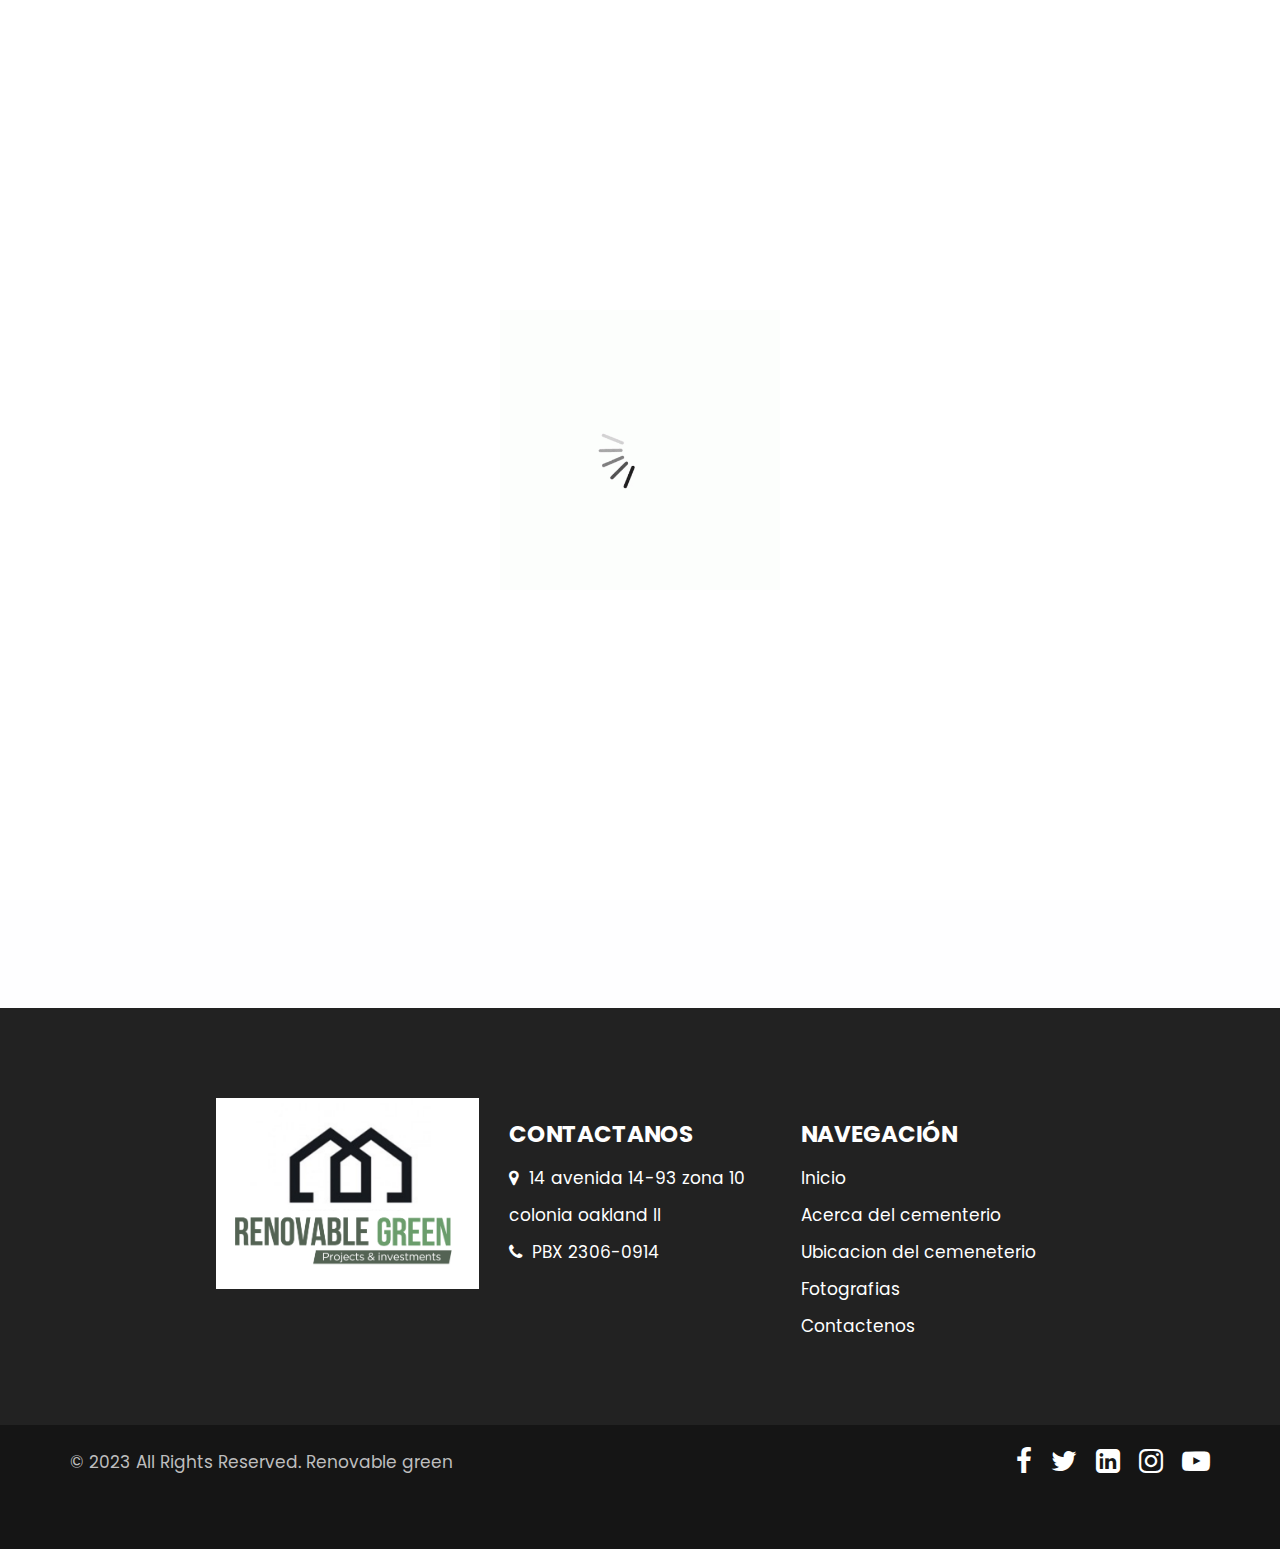
<file: contacto.html>
<!DOCTYPE html>
<html lang="en">
  <head>
    <!-- basic -->
    <meta charset="utf-8" />
    <meta http-equiv="X-UA-Compatible" content="IE=edge" />
    <!-- mobile metas -->
    <meta name="viewport" content="width=device-width, initial-scale=1" />
    <meta name="viewport" content="initial-scale=1, maximum-scale=1" />
    <!-- site metas -->
    <title>hightech</title>
    <meta name="keywords" content="" />
    <meta name="description" content="" />
    <meta name="author" content="" />
    <!-- bootstrap css -->
    <link rel="stylesheet" href="css/bootstrap.min.css" />
    <!-- style css -->
    <link rel="stylesheet" href="css/style.css" />
    <!-- responsive-->
    <link rel="stylesheet" href="css/responsive.css" />
    <!-- awesome fontfamily -->
    <link
      rel="stylesheet"
      href="https://cdnjs.cloudflare.com/ajax/libs/font-awesome/4.7.0/css/font-awesome.min.css"
    />
    <!--[if lt IE 9]>
      <script src="https://oss.maxcdn.com/html5shiv/3.7.3/html5shiv.min.js"></script>
      <script src="https://oss.maxcdn.com/respond/1.4.2/respond.min.js"></script
    ><![endif]-->
  </head>
  <!-- body -->

  <body class="main-layout inner_page">
    <!-- loader  -->
    <div class="loader_bg">
      <div class="loader"><img src="images/loading.gif" alt="" /></div>
    </div>
    <!-- end loader -->
    <!-- header -->
    <header>
      <div class="header">
        <div class="container-fluid">
          <div class="row d_flex">
            <div class="col-md-2 col-sm-3 col logo_section">
              <div class="full">
                <div class="center-desk">
                  <div class="logo">
                    <a href="inicio.html"
                      ><img
                        src="images/new_image/logoRenovableGreenmin.png"
                        alt="#"
                    /></a>
                  </div>
                </div>
              </div>
            </div>
            <div class="col-md-10 col-sm-9">
              <nav class="navigation navbar navbar-expand-md navbar-dark">
                <button
                  class="navbar-toggler"
                  type="button"
                  data-toggle="collapse"
                  data-target="#navbarsExample04"
                  aria-controls="navbarsExample04"
                  aria-expanded="false"
                  aria-label="Toggle navigation"
                >
                  <span class="navbar-toggler-icon"></span>
                </button>
                <div class="collapse navbar-collapse" id="navbarsExample04">
                  <ul class="navbar-nav mr-auto">
                    <li class="nav-item active">
                      <a class="nav-link" href="inicio.html">Inicio</a>
                    </li>
                    <li class="nav-item">
                      <a class="nav-link" href="acercadelcementerio.html"
                        >Acerca del cementerio</a
                      >
                    </li>
                    <li class="nav-item">
                      <a class="nav-link" href="ubicacion.html"
                        >Ubicacion del Cementerio</a
                      >
                    </li>
                    <li class="nav-item">
                      <a class="nav-link" href="fotografias.html"
                        >Fotografias</a
                      >
                    </li>
                    <li class="nav-item">
                      <a class="nav-link" href="contacto.html">Contactenos</a>
                    </li>
                  </ul>
                </div>
              </nav>
            </div>
            <!-- <div class="col-md-2 d_none">
                     <ul class="email text_align_right">
                        <li> <a href="Javascript:void(0)"> Login </a></li>
                        <li> <a href="Javascript:void(0)"> <i class="fa fa-search" style="cursor: pointer;"
                                 aria-hidden="true"> </i></a> </li>
                     </ul>
                  </div> -->
          </div>
        </div>
      </div>
    </header>

    <!-- end header -->
    <!-- contact -->
    <div class="contact">
      <div class="container">
        <div class="row">
          <div class="col-md-8 offset-md-2">
            <div class="titlepage text_align_left">
              <h2>CONTACTENOS</h2>
            </div>
            <form id="request" class="main_form">
              <div class="row">
                <div class="col-md-12">
                  <input
                    class="contactus"
                    placeholder="Nombre"
                    type="type"
                    name="Nombre"
                  />
                </div>
                <div class="col-md-12">
                  <input
                    class="contactus"
                    placeholder="Telefono"
                    type="type"
                    name="Telefono"
                  />
                </div>
                <div class="col-md-12">
                  <input
                    class="contactus"
                    placeholder="Correo"
                    type="type"
                    name="Correo"
                  />
                </div>
                <div class="col-md-12">
                  <textarea
                    class="textarea"
                    placeholder="Servicios que desea adquirir o consultas"
                    type="type"
                    Message="Servicios que desea adquirir o consultas"
                  ></textarea>
                </div>
                <div class="col-md-12">
                  <button class="send_btn">ENVIAR SOLICITUD</button>
                </div>
              </div>
            </form>
          </div>
        </div>
      </div>
    </div>
    <!-- contact -->

    <!-- seccio de boton de  whatsapp -->
    <a
      href="https://wa.me/50259558040"
      target="_blank"
      style="position: fixed; bottom: 20px; right: 20px; z-index: 9999"
    >
      <img
        src="images/new_image/whatsapp.png"
        alt="WhatsApp"
        width="60"
        height="60"
      />
    </a>
    <!-- footer -->
    <footer>
      <div class="footer">
        <div class="container">
          <div class="row justify-content-md-center">
            <div class="col-md-3">
              <a class="logo_footer" href="inicio.html"
                ><img
                  id="img-footer"
                  src="images/new_image/logoRenovableGreen.png"
                  alt="#"
              /></a>
            </div>

            <div class="col-md-3 col-sm-6">
              <div class="Informa conta">
                <h3>Contactanos</h3>
                <ul>
                  <!-- <li> <a href="Javascript:void(0)"> <i class="fa fa-map-marker" aria-hidden="true"></i> Location
                           </a>
                        </li> -->
                  <li>
                    <a
                      href="https://goo.gl/maps/M8kmmUGYWuoe3vMk6"
                      target="_blank"
                    >
                      <i class="fa fa-map-marker" aria-hidden="true"></i> 14
                      avenida 14-93 zona 10 colonia oakland II
                    </a>
                  </li>
                  <li>
                    <a href="tel:23060914"
                      ><i class="fa fa-phone" aria-hidden="true"></i>
                      PBX 2306-0914
                    </a>
                  </li>
                </ul>
              </div>
            </div>
            <div class="col-md-3 col-sm-6">
              <div class="Informa helpful">
                <h3>Navegación</h3>
                <ul>
                  <li><a href="inicio.html">Inicio</a></li>
                  <li>
                    <a href="acercadelcementerio.html">Acerca del cementerio</a>
                  </li>
                  <li>
                    <a href="ubicacion.html">Ubicacion del cemeneterio</a>
                  </li>
                  <li><a href="fotografias.html">Fotografias</a></li>
                  <li><a href="contacto.html">Contactenos</a></li>
                </ul>
              </div>
            </div>
          </div>
        </div>
        <div class="copyright text_align_left">
          <div class="container">
            <div class="row d_flex">
              <div class="col-md-6">
                <p>
                  © 2023 All Rights Reserved.
                  <a href="https://html.design/"> Renovable green</a>
                </p>
              </div>
              <div class="col-md-6">
                <ul class="social_icon text_align_center">
                  <li>
                    <a href="Javascript:void(0)"
                      ><i class="fa fa-facebook-f"></i
                    ></a>
                  </li>
                  <li>
                    <a href="Javascript:void(0)"
                      ><i class="fa fa-twitter"></i
                    ></a>
                  </li>
                  <li>
                    <a href="Javascript:void(0)"
                      ><i class="fa fa-linkedin-square" aria-hidden="true"></i
                    ></a>
                  </li>
                  <li>
                    <a href="Javascript:void(0)"
                      ><i class="fa fa-instagram" aria-hidden="true"></i
                    ></a>
                  </li>
                  <li>
                    <a href="Javascript:void(0)"
                      ><i class="fa fa-youtube-play" aria-hidden="true"></i
                    ></a>
                  </li>
                </ul>
              </div>
            </div>
          </div>
        </div>
      </div>
    </footer>

    <!-- end footer -->
    <!-- Javascript files-->
    <script src="js/jquery.min.js"></script>
    <script src="js/bootstrap.bundle.min.js"></script>
    <script src="js/jquery-3.0.0.min.js"></script>
    <script src="js/custom.js"></script>
  </body>
</html>
</file>
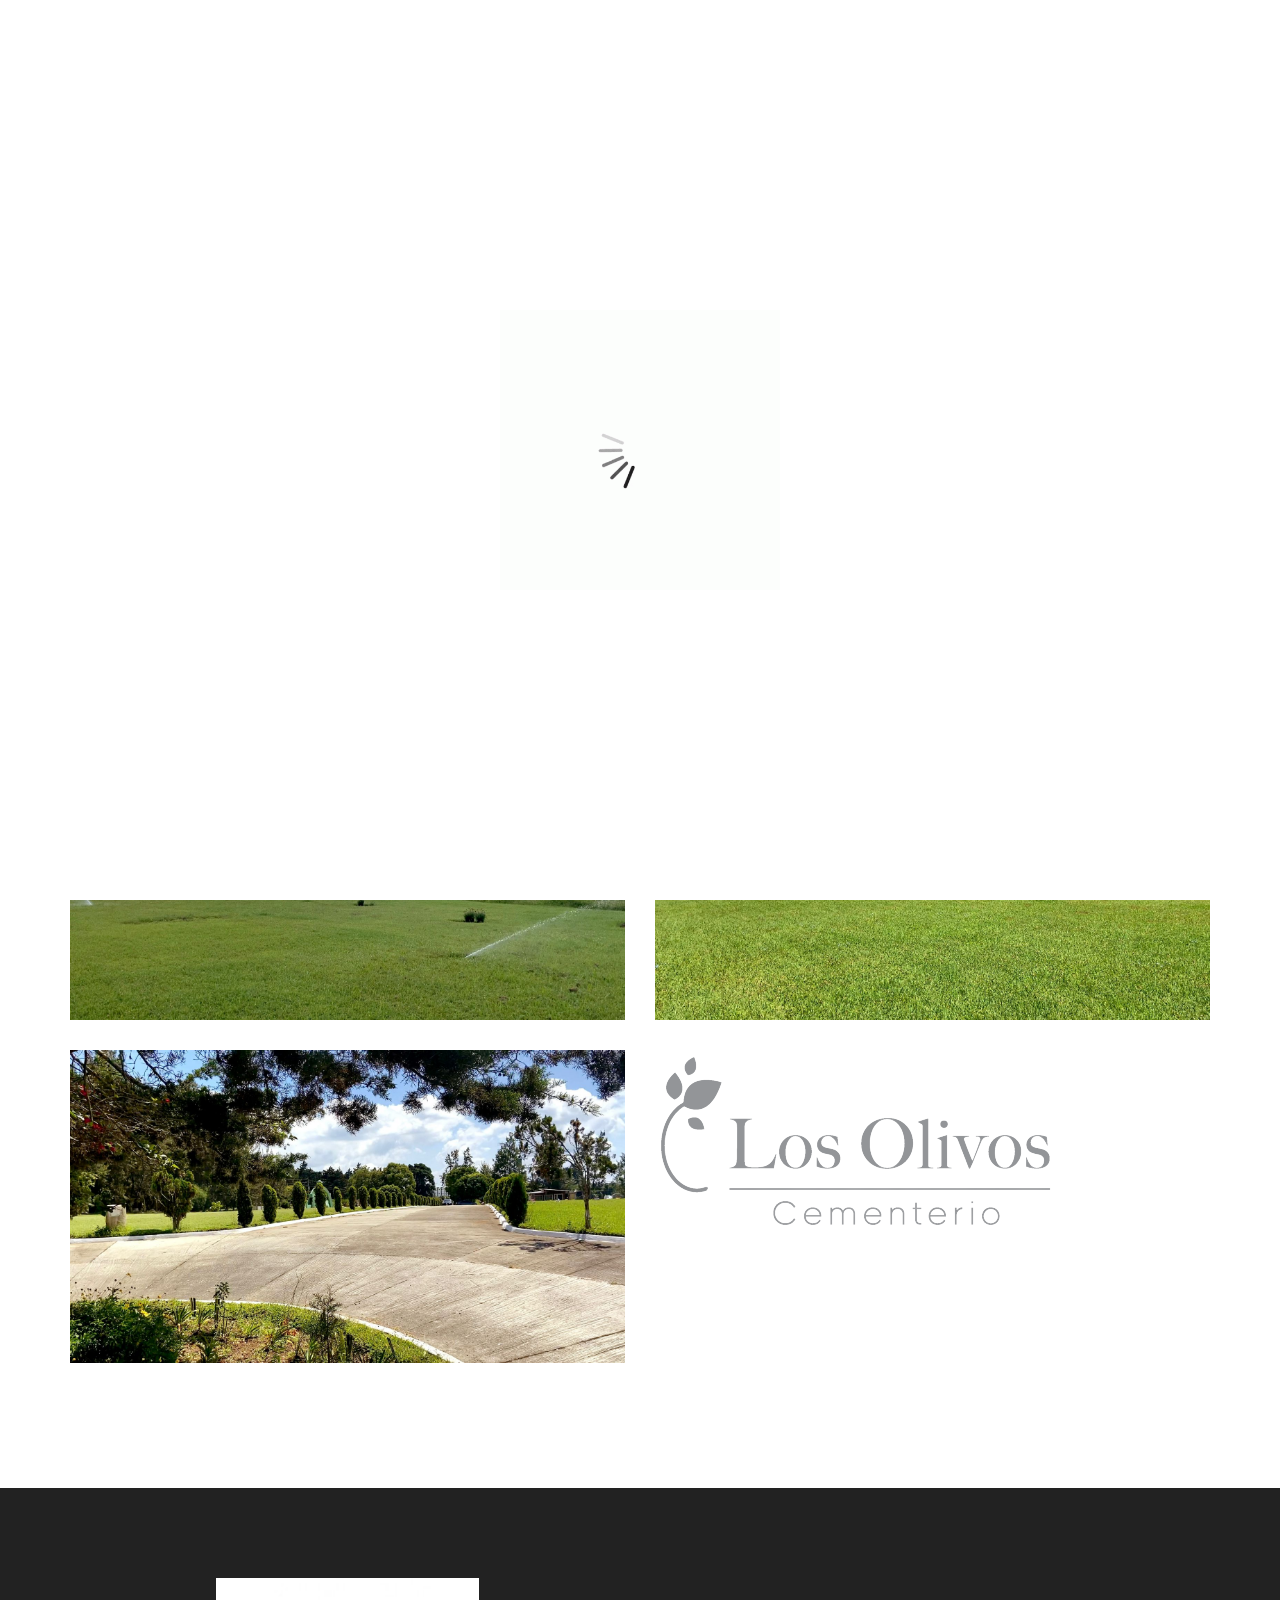
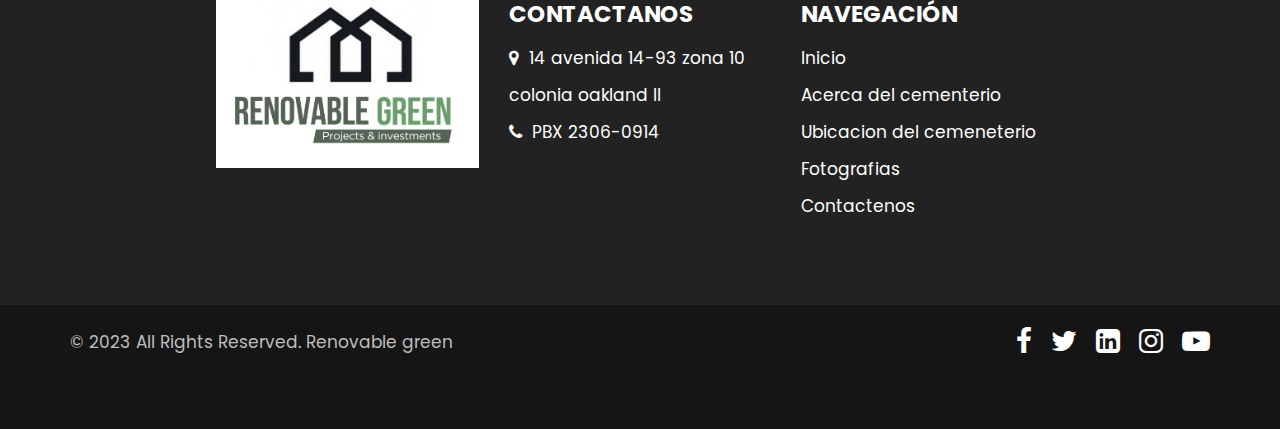
<file: fotografias.html>
<!DOCTYPE html>
<html lang="en">
  <head>
    <!-- basic -->
    <meta charset="utf-8" />
    <meta http-equiv="X-UA-Compatible" content="IE=edge" />
    <!-- mobile metas -->
    <meta name="viewport" content="width=device-width, initial-scale=1" />
    <meta name="viewport" content="initial-scale=1, maximum-scale=1" />
    <!-- site metas -->
    <link rel="icon" href="images/new_image/plant.png" />
    <!-- site metas -->
    <title>Renovable Green - Portafolio</title>
    <meta name="keywords" content="" />
    <meta name="description" content="" />
    <meta name="author" content="" />
    <!-- bootstrap css -->
    <link rel="stylesheet" href="css/bootstrap.min.css" />
    <!-- style css -->
    <link rel="stylesheet" href="css/style.css" />
    <!-- responsive-->
    <link rel="stylesheet" href="css/responsive.css" />
    <!-- awesome fontfamily -->
    <link
      rel="stylesheet"
      href="https://cdnjs.cloudflare.com/ajax/libs/font-awesome/4.7.0/css/font-awesome.min.css"
    />
    <!--[if lt IE 9]>
      <script src="https://oss.maxcdn.com/html5shiv/3.7.3/html5shiv.min.js"></script>
      <script src="https://oss.maxcdn.com/respond/1.4.2/respond.min.js"></script
    ><![endif]-->
  </head>
  <!-- body -->

  <body class="main-layout inner_page">
    <!-- loader  -->
    <div class="loader_bg">
      <div class="loader"><img src="images/loading.gif" alt="" /></div>
    </div>
    <!-- end loader -->
    <!-- header -->
    <header>
      <div class="header">
        <div class="container-fluid">
          <div class="row d_flex">
            <div class="col-md-2 col-sm-3 col logo_section">
              <div class="full">
                <div class="center-desk">
                  <div class="logo">
                    <a href="inicio.html"
                      ><img
                        src="images/new_image/logoRenovableGreenmin.png"
                        alt="#"
                    /></a>
                  </div>
                </div>
              </div>
            </div>
            <div class="col-md-10 col-sm-9">
              <nav class="navigation navbar navbar-expand-md navbar-dark">
                <button
                  class="navbar-toggler"
                  type="button"
                  data-toggle="collapse"
                  data-target="#navbarsExample04"
                  aria-controls="navbarsExample04"
                  aria-expanded="false"
                  aria-label="Toggle navigation"
                >
                  <span class="navbar-toggler-icon"></span>
                </button>
                <div class="collapse navbar-collapse" id="navbarsExample04">
                  <ul class="navbar-nav mr-auto">
                    <li class="nav-item active">
                      <a class="nav-link" href="inicio.html">Inicio</a>
                    </li>
                    <li class="nav-item">
                      <a class="nav-link" href="">Acerca del cementerio</a>
                    </li>
                    <li class="nav-item">
                      <a class="nav-link" href="ubicacion.html"
                        >Ubicacion del Cementerio</a
                      >
                    </li>
                    <li class="nav-item">
                      <a class="nav-link" href="fotografias.html"
                        >Fotografias</a
                      >
                    </li>
                    <li class="nav-item">
                      <a class="nav-link" href="contacto.html">Contactenos</a>
                    </li>
                  </ul>
                </div>
              </nav>
            </div>
            <!-- <div class="col-md-2 d_none">
                        <ul class="email text_align_right">
                           <li> <a href="Javascript:void(0)"> Login </a></li>
                           <li> <a href="Javascript:void(0)"> <i class="fa fa-search" style="cursor: pointer;"
                                    aria-hidden="true"> </i></a> </li>
                        </ul>
                     </div> -->
          </div>
        </div>
      </div>
    </header>
    <!-- end header -->
    <!-- portfolio -->
    <div class="portfolio">
      <div class="container">
        <div class="row">
          <div class="col-md-12">
            <div class="titlepage text_align_left">
              <h2>Fotos</h2>
            </div>
          </div>
        </div>
        <div class="row">
          <div class="col-md-6">
            <div id="ho_nf" class="portfolio_main text_align_left">
              <figure>
                <img src="images/new_image/imagen4.jpg" alt="#" />
                <!-- <div class="portfolio_text">
                        <div class="li_icon">
                           <a href="Javascript:void(0)"><i class="fa fa-search" aria-hidden="true"></i></a>
                           <a href="Javascript:void(0)"><i class="fa fa-link" aria-hidden="true"></i></a>
                        </div>
                        <h3>Carrency Dashbord</h3>
                        <p>There are many variations of passages of Lorem Ipsum available, but the majoraity have
                           suffered alteration in some form, by injected humour, or randomised words which don't look
                           even slightly believable</p>
                     </div> -->
              </figure>
            </div>
          </div>
          <div class="col-md-6">
            <div id="ho_nf" class="portfolio_main text_align_left">
              <figure>
                <img src="images/new_image/imagen6.jpg" alt="#" />
                <!-- <div class="portfolio_text">
                        <div class="li_icon">
                           <a href="Javascript:void(0)"><i class="fa fa-search" aria-hidden="true"></i></a>
                           <a href="Javascript:void(0)"><i class="fa fa-link" aria-hidden="true"></i></a>
                        </div>
                        <h3>Carrency Dashbord</h3>
                        <p>There are many variations of passages of Lorem Ipsum available, but the majoraity have
                           suffered alteration in some form, by injected humour, or randomised words which don't look
                           even slightly believable</p>
                     </div> -->
              </figure>
            </div>
          </div>
          <div class="col-md-6">
            <div id="ho_nf" class="portfolio_main text_align_left">
              <figure>
                <img src="images/new_image/imagen7.jpg" alt="#" />
                <!-- <div class="portfolio_text">
                        <div class="li_icon">
                           <a href="Javascript:void(0)"><i class="fa fa-search" aria-hidden="true"></i></a>
                           <a href="Javascript:void(0)"><i class="fa fa-link" aria-hidden="true"></i></a>
                        </div>
                        <h3>Carrency Dashbord</h3>
                        <p>There are many variations of passages of Lorem Ipsum available, but the majoraity have
                           suffered alteration in some form, by injected humour, or randomised words which don't look
                           even slightly believable</p>
                     </div> -->
              </figure>
            </div>
          </div>
          <div class="col-md-6">
            <div id="ho_nf" class="portfolio_main text_align_left">
              <figure>
                <img src="images/new_image/imagen 3.jpg" alt="#" />
                <!-- <div class="portfolio_text">
                        <div class="li_icon">
                           <a href="Javascript:void(0)"><i class="fa fa-search" aria-hidden="true"></i></a>
                           <a href="Javascript:void(0)"><i class="fa fa-link" aria-hidden="true"></i></a>
                        </div>
                        <h3>Carrency Dashbord</h3>
                        <p>There are many variations of passages of Lorem Ipsum available, but the majoraity have
                           suffered alteration in some form, by injected humour, or randomised words which don't look
                           even slightly believable</p>
                     </div> -->
              </figure>
            </div>
          </div>

          <div class="col-md-6">
            <div id="ho_nf" class="portfolio_main text_align_left">
              <figure>
                <img src="images/new_image/imagen5.jpg" alt="#" />
                <!-- <div class="portfolio_text">
                        <div class="li_icon">
                           <a href="Javascript:void(0)"><i class="fa fa-search" aria-hidden="true"></i></a>
                           <a href="Javascript:void(0)"><i class="fa fa-link" aria-hidden="true"></i></a>
                        </div>
                        <h3>Carrency Dashbord</h3>
                        <p>There are many variations of passages of Lorem Ipsum available, but the majoraity have
                           suffered alteration in some form, by injected humour, or randomised words which don't look
                           even slightly believable</p>
                     </div> -->
              </figure>
            </div>
          </div>
          <div class="col-md-6">
            <div id="ho_nf" class="portfolio_main text_align_left">
              <figure>
                <img src="images/new_image/logo olivos.png" alt="#" />
                <!-- <div class="portfolio_text">
                        <div class="li_icon">
                           <a href="Javascript:void(0)"><i class="fa fa-search" aria-hidden="true"></i></a>
                           <a href="Javascript:void(0)"><i class="fa fa-link" aria-hidden="true"></i></a>
                        </div>
                        <h3>Carrency Dashbord</h3>
                        <p>There are many variations of passages of Lorem Ipsum available, but the majoraity have
                           suffered alteration in some form, by injected humour, or randomised words which don't look
                           even slightly believable</p>
                     </div> -->
              </figure>
            </div>
          </div>
        </div>
      </div>
    </div>

    <!-- end portfolio -->
    <!-- seccio de boton de  whatsapp -->
    <a
      href="https://wa.me/50259558040"
      target="_blank"
      style="position: fixed; bottom: 20px; right: 20px; z-index: 9999"
    >
      <img
        src="images/new_image/whatsapp.png"
        alt="WhatsApp"
        width="60"
        height="60"
      />
    </a>

    <!-- footer -->

    <footer>
      <div class="footer">
        <div class="container">
          <div class="row justify-content-md-center">
            <div class="col-md-3">
              <a class="logo_footer" href="inicio.html"
                ><img
                  id="img-footer"
                  src="images/new_image/logoRenovableGreen.png"
                  alt="#"
              /></a>
            </div>

            <div class="col-md-3 col-sm-6">
              <div class="Informa conta">
                <h3>Contactanos</h3>
                <ul>
                  <!-- <li> <a href="Javascript:void(0)"> <i class="fa fa-map-marker" aria-hidden="true"></i> Location
                           </a>
                        </li> -->
                  <li>
                    <a
                      href="https://goo.gl/maps/M8kmmUGYWuoe3vMk6"
                      target="_blank"
                    >
                      <i class="fa fa-map-marker" aria-hidden="true"></i> 14
                      avenida 14-93 zona 10 colonia oakland II
                    </a>
                  </li>
                  <li>
                    <a href="tel:23060914"
                      ><i class="fa fa-phone" aria-hidden="true"></i>
                      PBX 2306-0914
                    </a>
                  </li>
                </ul>
              </div>
            </div>
            <div class="col-md-3 col-sm-6">
              <div class="Informa helpful">
                <h3>Navegación</h3>
                <ul>
                  <li><a href="inicio.html">Inicio</a></li>
                  <li>
                    <a href="acercadelcementerio.html">Acerca del cementerio</a>
                  </li>
                  <li>
                    <a href="ubicacion.html">Ubicacion del cemeneterio</a>
                  </li>
                  <li><a href="fotografias.html">Fotografias</a></li>
                  <li><a href="contacto.html">Contactenos</a></li>
                </ul>
              </div>
            </div>
          </div>
        </div>
        <div class="copyright text_align_left">
          <div class="container">
            <div class="row d_flex">
              <div class="col-md-6">
                <p>
                  © 2023 All Rights Reserved.
                  <a href="https://html.design/"> Renovable green</a>
                </p>
              </div>
              <div class="col-md-6">
                <ul class="social_icon text_align_center">
                  <li>
                    <a href="Javascript:void(0)"
                      ><i class="fa fa-facebook-f"></i
                    ></a>
                  </li>
                  <li>
                    <a href="Javascript:void(0)"
                      ><i class="fa fa-twitter"></i
                    ></a>
                  </li>
                  <li>
                    <a href="Javascript:void(0)"
                      ><i class="fa fa-linkedin-square" aria-hidden="true"></i
                    ></a>
                  </li>
                  <li>
                    <a href="Javascript:void(0)"
                      ><i class="fa fa-instagram" aria-hidden="true"></i
                    ></a>
                  </li>
                  <li>
                    <a href="Javascript:void(0)"
                      ><i class="fa fa-youtube-play" aria-hidden="true"></i
                    ></a>
                  </li>
                </ul>
              </div>
            </div>
          </div>
        </div>
      </div>
    </footer>
    <!-- end footer -->
    <!-- Javascript files-->
    <script src="js/jquery.min.js"></script>
    <script src="js/bootstrap.bundle.min.js"></script>
    <script src="js/jquery-3.0.0.min.js"></script>
    <script src="js/custom.js"></script>
  </body>
</html>
</file>
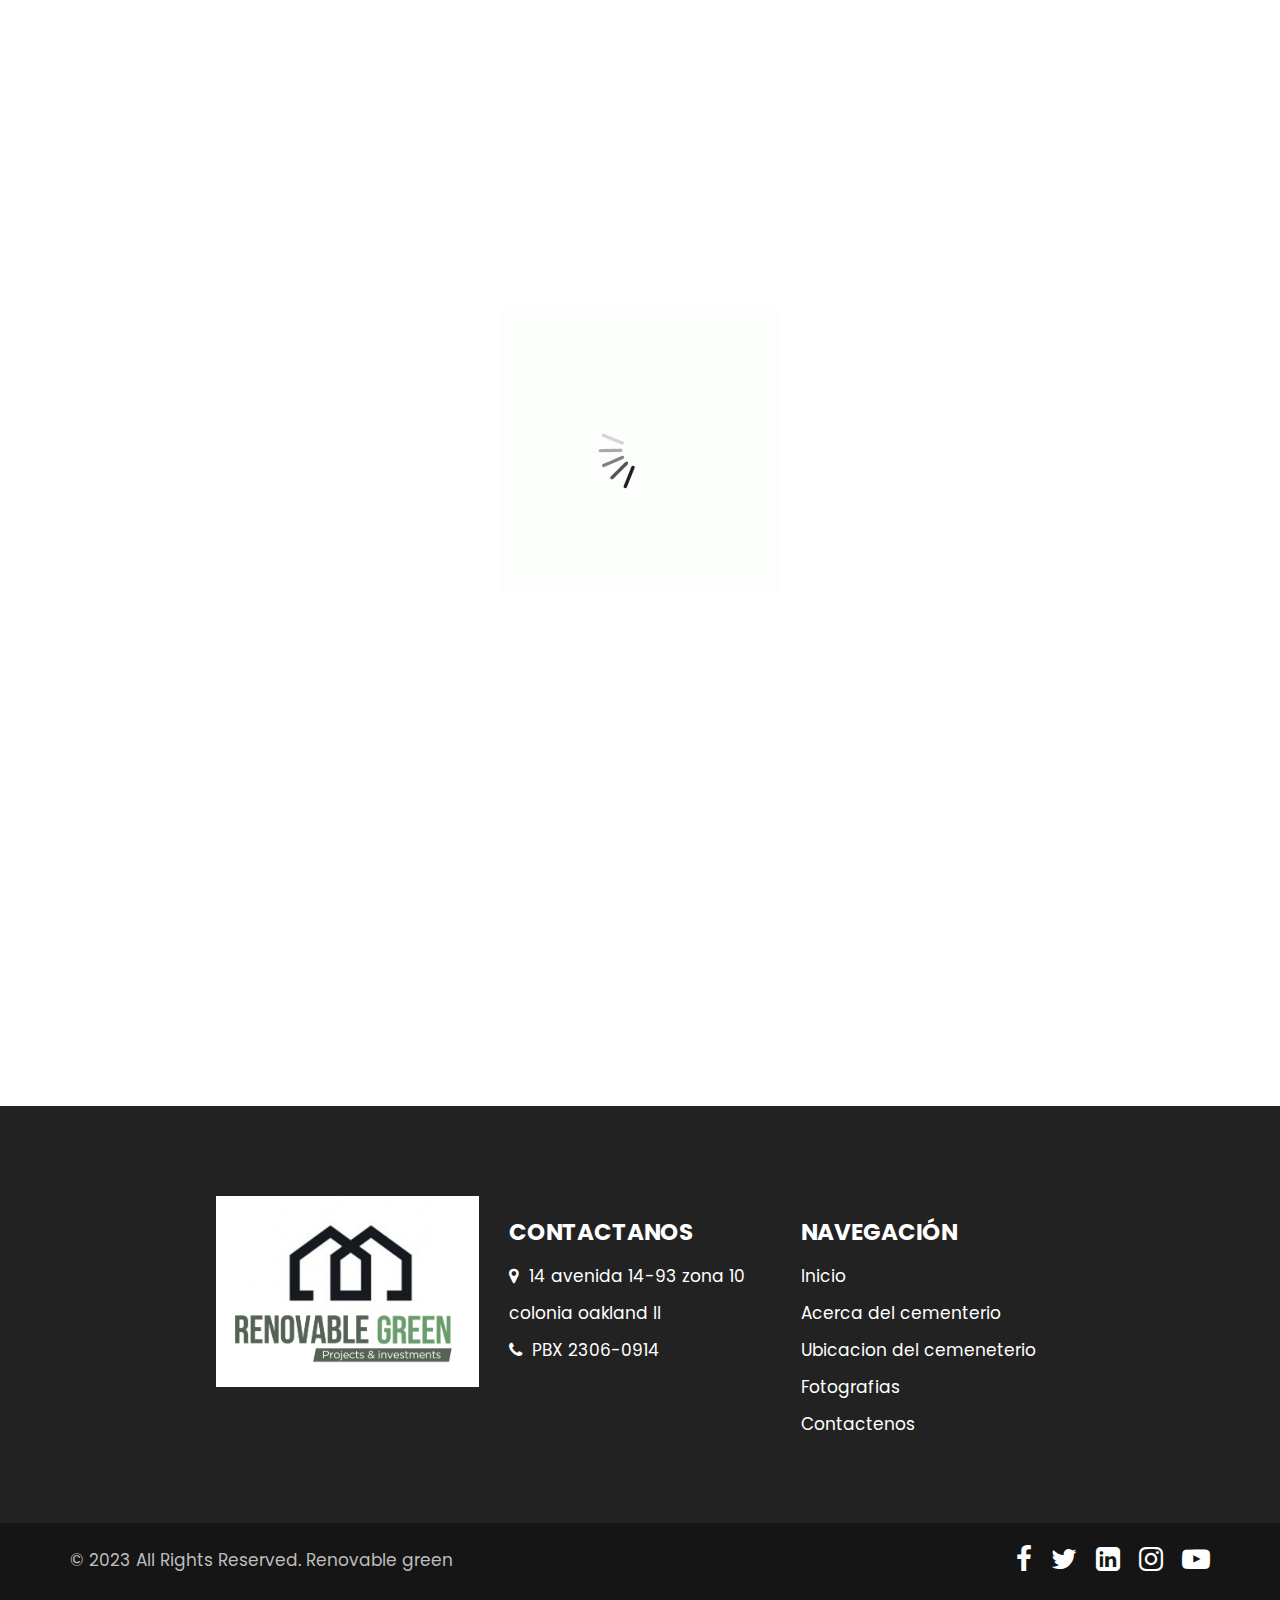
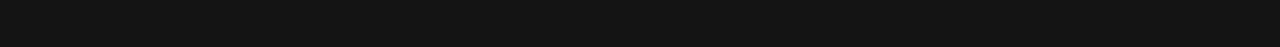
<file: ubicacion.html>
<!DOCTYPE html>
<html lang="en">
  <head>
    <!-- basic -->
    <meta charset="utf-8" />
    <meta http-equiv="X-UA-Compatible" content="IE=edge" />
    <!-- mobile metas -->
    <meta name="viewport" content="width=device-width, initial-scale=1" />
    <meta name="viewport" content="initial-scale=1, maximum-scale=1" />
    <!-- site metas -->
    <link rel="icon" href="images/new_image/plant.png" />
    <!-- site metas -->
    <title>Renovable Green - Ubicacion</title>
    <meta name="keywords" content="" />
    <meta name="description" content="" />
    <meta name="author" content="" />
    <!-- bootstrap css -->
    <link rel="stylesheet" href="css/bootstrap.min.css" />
    <!-- style css -->
    <link rel="stylesheet" href="css/style.css" />
    <!-- responsive-->
    <link rel="stylesheet" href="css/responsive.css" />
    <!-- awesome fontfamily -->
    <link
      rel="stylesheet"
      href="https://cdnjs.cloudflare.com/ajax/libs/font-awesome/4.7.0/css/font-awesome.min.css"
    />
    <!--[if lt IE 9]>
      <script src="https://oss.maxcdn.com/html5shiv/3.7.3/html5shiv.min.js"></script>
      <script src="https://oss.maxcdn.com/respond/1.4.2/respond.min.js"></script
    ><![endif]-->
  </head>
  <!-- body -->

  <body class="main-layout inner_page">
    <!-- loader  -->
    <div class="loader_bg">
      <div class="loader"><img src="images/loading.gif" alt="" /></div>
    </div>
    <!-- end loader -->
    <!-- header -->
    <header>
      <div class="header">
        <div class="container-fluid">
          <div class="row d_flex">
            <div class="col-md-2 col-sm-3 col logo_section">
              <div class="full">
                <div class="center-desk">
                  <div class="logo">
                    <a href="inicio.html"
                      ><img
                        src="images/new_image/logoRenovableGreenmin.png"
                        alt="#"
                    /></a>
                  </div>
                </div>
              </div>
            </div>
            <div class="col-md-10 col-sm-9">
              <nav class="navigation navbar navbar-expand-md navbar-dark">
                <button
                  class="navbar-toggler"
                  type="button"
                  data-toggle="collapse"
                  data-target="#navbarsExample04"
                  aria-controls="navbarsExample04"
                  aria-expanded="false"
                  aria-label="Toggle navigation"
                >
                  <span class="navbar-toggler-icon"></span>
                </button>
                <div class="collapse navbar-collapse" id="navbarsExample04">
                  <ul class="navbar-nav mr-auto">
                    <li class="nav-item active">
                      <a class="nav-link" href="inicio.html">Inicio</a>
                    </li>
                    <li class="nav-item">
                      <a class="nav-link" href="acercadelcementerio.html"
                        >Acerca del cementerio</a
                      >
                    </li>
                    <li class="nav-item">
                      <a class="nav-link" href="ubicacion.html"
                        >Ubicacion del Cementerio</a
                      >
                    </li>
                    <li class="nav-item">
                      <a class="nav-link" href="fotografias.html"
                        >Fotografias</a
                      >
                    </li>
                    <li class="nav-item">
                      <a class="nav-link" href="contacto.html">Contactenos</a>
                    </li>
                  </ul>
                </div>
              </nav>
            </div>
            <!-- <div class="col-md-2 d_none">
                     <ul class="email text_align_right">
                        <li> <a href="Javascript:void(0)"> Login </a></li>
                        <li> <a href="Javascript:void(0)"> <i class="fa fa-search" style="cursor: pointer;"
                                 aria-hidden="true"> </i></a> </li>
                     </ul>
                  </div> -->
          </div>
        </div>
      </div>
    </header>

    <!-- end header -->
    <!-- we_do -->

    <!-- <div class="container">
      <div class="alert alert-info" role="alert">
         <strong>¡Ubicación!</strong> Estamos ubicados en [Nombre de la ubicación]. ¡Ven a visitarnos!
      </div>
   </div> -->

    <div
      id="banner3"
      style="
        background-image: url('./images//new_image/imagen4.jpg');
        background-size: cover;
        background-position: center;
        height: 400px;
        display: flex;
        flex-direction: column;
        justify-content: center;
        align-items: center;
      "
    >
      <div
        id="bannerN3"
        style="
          height: 400px;
          width: 100%;
          display: flex;
          flex-direction: column;
          justify-content: center;
          align-items: center;
          background-color: rgb(0, 0, 0, 0.5);
        "
      >
        <img
          id="imagenBanner3"
          src="images/new_image/logo olivos.png"
          alt="Imagen centrada"
          style="display: block; margin: 0 auto; height: 30%"
        />
        <h1 style="text-align: center; color: white; font-size: 50px">
          UBICACION
        </h1>
        <p
          style="color: white; text-align: center; padding: 25px 25px 0px 25px"
        >
          El CEMENTERIO JARDIN LOS OLIVOS, El Cementerio se encuentra ubicado en
          el Km. 16.5 carretera CA-1 a El Salvador por la entrada a Olmeca en el
          cruce de la finca Arrazola a 3.5 Kms. luego en el cruce frente a
          Brisas del Campo a 200 mts, todo dentro del municipio de Fraijanes del
          departamento de Guatemala.
        </p>
        <p style="color: white; text-align: center; padding: 25px 0px 25px 0px">
          Se encuentra ubicado en uno de los mejores sectores de carretera a El
          Salvador, siendo el único cementerio tipo jardín exclusivo en este
          sector.
        </p>
      </div>
    </div>

    <div style="height: 600px">
      <iframe
        src="https://www.google.com/maps/embed?pb=!1m18!1m12!1m3!1d30899.08016125585!2d-90.45972330638696!3d14.519955915159992!2m3!1f0!2f0!3f0!3m2!1i1024!2i768!4f13.1!3m3!1m2!1s0x8589bb278eef7c11%3A0x9162e33394611e09!2sCementerio%20Los%20Olivos!5e0!3m2!1ses-419!2sgt!4v1686078640410!5m2!1ses-419!2sgt"
        width="100%"
        height="100%"
        style="border: 0"
        allowfullscreen=""
        loading="lazy"
        referrerpolicy="no-referrer-when-downgrade"
      ></iframe>
    </div>

    <!-- end we_do -->

    <!-- seccio de boton de  whatsapp -->
    <a
      href="https://wa.me/50259558040"
      target="_blank"
      style="position: fixed; bottom: 20px; right: 20px; z-index: 9999"
    >
      <img
        src="images/new_image/whatsapp.png"
        alt="WhatsApp"
        width="60"
        height="60"
      />
    </a>
    <!-- footer -->
    <footer>
      <div class="footer">
        <div class="container">
          <div class="row justify-content-md-center">
            <div class="col-md-3">
              <a class="logo_footer" href="index.html"
                ><img
                  id="img-footer"
                  src="images/new_image/logoRenovableGreen.png"
                  alt="#"
              /></a>
            </div>

            <div class="col-md-3 col-sm-6">
              <div class="Informa conta">
                <h3>Contactanos</h3>
                <ul>
                  <!-- <li> <a href="Javascript:void(0)"> <i class="fa fa-map-marker" aria-hidden="true"></i> Location
                           </a>
                        </li> -->
                  <li>
                    <a
                      href="https://goo.gl/maps/M8kmmUGYWuoe3vMk6"
                      target="_blank"
                    >
                      <i class="fa fa-map-marker" aria-hidden="true"></i> 14
                      avenida 14-93 zona 10 colonia oakland II
                    </a>
                  </li>
                  <li>
                    <a href="tel:23060914"
                      ><i class="fa fa-phone" aria-hidden="true"></i>
                      PBX 2306-0914
                    </a>
                  </li>
                </ul>
              </div>
            </div>
            <div class="col-md-3 col-sm-6">
              <div class="Informa helpful">
                <h3>Navegación</h3>
                <ul>
                  <li><a href="inicio.html">Inicio</a></li>
                  <li>
                    <a href="acercadelcementerio.html">Acerca del cementerio</a>
                  </li>
                  <li>
                    <a href="ubicacion.html">Ubicacion del cemeneterio</a>
                  </li>
                  <li><a href="fotografias.html">Fotografias</a></li>
                  <li><a href="contacto.html">Contactenos</a></li>
                </ul>
              </div>
            </div>
          </div>
        </div>
        <div class="copyright text_align_left">
          <div class="container">
            <div class="row d_flex">
              <div class="col-md-6">
                <p>
                  © 2023 All Rights Reserved.
                  <a href="https://html.design/"> Renovable green</a>
                </p>
              </div>
              <div class="col-md-6">
                <ul class="social_icon text_align_center">
                  <li>
                    <a href="Javascript:void(0)"
                      ><i class="fa fa-facebook-f"></i
                    ></a>
                  </li>
                  <li>
                    <a href="Javascript:void(0)"
                      ><i class="fa fa-twitter"></i
                    ></a>
                  </li>
                  <li>
                    <a href="Javascript:void(0)"
                      ><i class="fa fa-linkedin-square" aria-hidden="true"></i
                    ></a>
                  </li>
                  <li>
                    <a href="Javascript:void(0)"
                      ><i class="fa fa-instagram" aria-hidden="true"></i
                    ></a>
                  </li>
                  <li>
                    <a href="Javascript:void(0)"
                      ><i class="fa fa-youtube-play" aria-hidden="true"></i
                    ></a>
                  </li>
                </ul>
              </div>
            </div>
          </div>
        </div>
      </div>
    </footer>
    <!-- end footer -->
    <!-- Javascript files-->
    <script src="js/jquery.min.js"></script>
    <script src="js/bootstrap.bundle.min.js"></script>
    <script src="js/jquery-3.0.0.min.js"></script>
    <script src="js/custom.js"></script>
  </body>
</html>
</file>
<file: css/style.css>
/*--------------------------------------------------------------------- 
File Name: style.css 
---------------------------------------------------------------------*/

/*--------------------------------------------------------------------- 
import Fonts 
---------------------------------------------------------------------*/

@import url("https://fonts.googleapis.com/css?family=Rajdhani:300,400,500,600,700");
@import url("https://fonts.googleapis.com/css?family=Poppins:100,100i,200,200i,300,300i,400,400i,500,500i,600,600i,700,700i,800,800i,900,900i");
@import url("https://fonts.googleapis.com/css?family=Raleway:100,100i,200,200i,300,300i,400,400i,500,500i,600,600i,700,700i,800,800i,900,900i");
@import url("https://fonts.googleapis.com/css?family=Open+Sans:400,600,600i,700,700i,800,800i&display=swap");

/*--------------------------------------------------------------------- import Files ---------------------------------------------------------------------*/

@import url(font-awesome.min.css);
@import url(owl.carousel.min.css);

/*--------------------------------------------------------------------- 
basic 
---------------------------------------------------------------------*/

body {
  color: #666666;
  font-size: 14px;
  font-family: "Poppins", sans-serif;
  line-height: 1.80857;
  font-weight: normal;
}

@media (min-width: 992px) {
  .video-container {
    max-width: 50%;
  }
  .about {
    height: 50%;
  }
}

a {
  color: #1f1f1f;
  text-decoration: none !important;
  outline: none !important;
  -webkit-transition: all 0.3s ease-in-out;
  -moz-transition: all 0.3s ease-in-out;
  -ms-transition: all 0.3s ease-in-out;
  -o-transition: all 0.3s ease-in-out;
  transition: all 0.3s ease-in-out;
}

h1,
h2,
h3,
h4,
h5,
h6 {
  letter-spacing: 0;
  font-weight: normal;
  position: relative;
  padding: 0;
  font-weight: normal;
  line-height: normal;
  color: #111111;
  margin: 0;
}

h1 {
  font-size: 24px;
}

h2 {
  font-size: 22px;
}

h3 {
  font-size: 18px;
}

h4 {
  font-size: 16px;
}

h5 {
  font-size: 14px;
}

h6 {
  font-size: 13px;
}

*,
*::after,
*::before {
  -webkit-box-sizing: border-box;
  -moz-box-sizing: border-box;
  box-sizing: border-box;
}

h1 a,
h2 a,
h3 a,
h4 a,
h5 a,
h6 a {
  color: #212121;
  text-decoration: none !important;
  opacity: 1;
}

button:focus {
  outline: none;
}

ul,
li,
ol {
  margin: 0px;
  padding: 0px;
  list-style: none;
}

p {
  margin: 0px;
  padding: 0;
  font-weight: 400;
  font-size: 17px;
  line-height: 28px;
}

a {
  color: #222222;
  text-decoration: none;
  outline: none !important;
}

a,
.btn {
  text-decoration: none !important;
  outline: none !important;
  -webkit-transition: all 0.3s ease-in-out;
  -moz-transition: all 0.3s ease-in-out;
  -ms-transition: all 0.3s ease-in-out;
  -o-transition: all 0.3s ease-in-out;
  transition: all 0.3s ease-in-out;
}

img {
  max-width: 100%;
  height: auto;
}

:focus {
  outline: 0;
}

.btn-custom {
  margin-top: 20px;
  background-color: transparent !important;
  border: 2px solid #ddd;
  padding: 12px 40px;
  font-size: 16px;
}

.lead {
  font-size: 18px;
  line-height: 30px;
  color: #767676;
  margin: 0;
  padding: 0;
}

.form-control:focus {
  border-color: #ffffff !important;
  box-shadow: 0 0 0 0.2rem rgba(255, 255, 255, 0.25);
}

.navbar-form input {
  border: none !important;
}

.badge {
  font-weight: 500;
}

blockquote {
  margin: 20px 0 20px;
  padding: 30px;
}

button {
  border: 0;
  margin: 0;
  padding: 0;
  cursor: pointer;
}

.full {
  width: 100%;
  float: left;
  margin: 0;
  padding: 0;
}

.titlepage {
  padding-bottom: 60px;
}

.titlepage::before {
  content: "";
  position: absolute;
  border: #fff solid 5px;
  border-width: 5px;
  width: 80px;
  z-index: 999;
  margin: 0 auto;
  left: 0;
  right: 0;
  top: 55px;
}

.titlepage h2 {
  font-size: 45px;
  font-weight: bold;
  line-height: 50px;
  color: #323232;
}

.read_more {
  display: inline-block;
  background: #6dcff6;
  color: #fff;
  max-width: 215px;
  height: 61px;
  line-height: 61px;
  width: 100%;
  font-size: 17px;
  text-align: center;
  font-weight: 500;
  transition: ease-in all 0.5s;
}

.read_more:hover {
  background: #0e0b01;
  color: #fff;
  transition: ease-in all 0.5s;
}

.img_responsive {
  max-width: 100%;
}

.text_align_center {
  text-align: center;
}

.text_align_left {
  text-align: left;
}

.text_align_right {
  text-align: right;
}

.d_flex {
  display: flex;
  align-items: center;
  flex-wrap: wrap;
}

.container {
  max-width: 1170px;
  position: relative;
  margin-bottom: 50px;
}

/*---------------------------- 
loader  
----------------------------*/

.loader_bg {
  position: fixed;
  z-index: 9999999;
  background: #fff;
  width: 100%;
  height: 100%;
}

.loader {
  height: 100%;
  width: 100%;
  position: absolute;
  left: 0;
  top: 0;
  display: flex;
  justify-content: center;
  align-items: center;
}

.loader img {
  width: 280px;
}

/*--------------------------------------------------------------------- 
header 
---------------------------------------------------------------------*/

.header {
  width: 100%;
  background: rgba(39, 43, 44, 0.87);
  height: 106px;
  padding: 37px 30px;
  position: absolute;
  z-index: 999;
  box-shadow: 3px 0 13px rgba(30, 30, 30, 0.9);
}

/*--------------------------------------------------------------------- 
menu section
---------------------------------------------------------------------*/

.navigation.navbar {
  float: right;
  padding: 0;
}

.navigation.navbar-dark .navbar-nav .nav-link {
  padding: 0px 30px;
  color: #fff;
  font-size: 17px;
  line-height: 20px;
  font-weight: 400;
}

.navigation.navbar-dark .navbar-nav .nav-link:focus,
.navigation.navbar-dark .navbar-nav .nav-link:hover {
  color: #fff;
}

.navigation.navbar-dark .navbar-nav .active > .nav-link,
.navigation.navbar-dark .navbar-nav .nav-link.active,
.navigation.navbar-dark .navbar-nav .nav-link.show,
.navigation.navbar-dark .navbar-nav .show > .nav-link {
  color: #fff;
}

.di_no {
  display: none;
}

ul.email {
  padding-top: 1px;
  display: flex;
  align-items: center;
  justify-content: flex-end;
  flex-wrap: wrap;
}

ul.email li {
  padding: 0px 35px;
}

ul.email li:nth-child(2) {
  padding-right: 0;
}

ul.email li a {
  font-size: 17px;
  color: #fff;
}

ul.email li i {
  color: #fff;
  font-size: 19px;
}

/** banner_main **/

#bg-video {
  min-width: 100%;
  min-height: 100vh;
  max-width: 100%;
  max-height: 100vh;
  object-fit: cover;
  position: absolute;
  z-index: 0;
}

#top_section {
  background-image: url("../images/new_image/imagen5.jpg");
  background-size: cover;
  background-repeat: no-repeat;
  padding-top: 120px;
  position: relative;
  height: 100vh;
  background-position: center;
}

#top_section::after {
  content: "";
  position: absolute;
  top: 0;
  left: 0;
  width: 100%;
  height: 100%;
  background-color: rgba(0, 0, 0, 0.5); /* Color de fondo oscuro */
}

#myCarousel {
  z-index: 99;
}

#myCarousel .carousel-indicators {
  bottom: -50px;
  margin-left: 11px;
  right: inherit;
}

#myCarousel .carousel-indicators .active {
  background: #6b9d6c;
}

#myCarousel .carousel-indicators li {
  cursor: pointer;
  background: #fff;
  border-radius: 40px;
  width: 22px;
  height: 22px;
}

#myCarousel a.carousel-control-next,
#myCarousel a.carousel-control-prev {
  display: none;
}

.relative {
  position: inherit;
  bottom: 0;
  padding: 0;
}

.bluid {
  margin-top: 10px;
  font-family: "Open Sans", sans-serif;
  text-align: left;
}

.banner_main .bluid h1 {
  color: #fff;
  font-size: 100px;
  line-height: 110px;
  font-weight: bold;
  padding-bottom: 25px;
}

.banner_main .bluid p {
  color: #fff;
  line-height: 25px;
  font-weight: 500;
  padding-bottom: 50px;
  font-size: 20px;
}

.banner_main .bluid .read_more {
  margin-right: 8px;
  background: #fff;
  color: #000;
}

.banner_main .bluid .read_more:hover {
  color: #fff;
  background: #0e0b01;
}

/** we_do **/

.we_do {
  background: #fff;
  padding: 80px 0 80px 0;
}

.we_do .titlepage::before {
  border: #2e2f34 solid 5px;
}

.we1_do {
  position: inherit;
  padding: 0;
}

#bo_ho:hover {
  border: #292a2c solid 1px;
  transition: ease-in all 0.5s;
}

.we_box {
  border: #e6e7e8 solid 1px;
  transition: ease-in all 0.5s;
  padding: 40px;
  margin-bottom: 26px;
}

.we_box h3 {
  color: #292929;
  font-size: 22px;
  font-weight: bold;
  line-height: 25px;
  text-transform: uppercase;
  padding-top: 25px;
}

.we_box h3 img {
  float: right;
}

.we_box p {
  color: #292929;
  padding-top: 25px;
  display: block;
  padding-bottom: 40px;
}

.we_box .read_more {
  max-width: 131px;
  height: 41px;
  line-height: 41px;
  margin: 0 auto;
  display: block;
  margin-right: 0;
  background: #464646;
}

#we1 .carousel-indicators {
  display: none;
}

#we1 a.carousel-control-next,
#we1 a.carousel-control-prev {
  background: #ffffff;
  width: 67px;
  height: 59px;
  top: 109%;
  opacity: 1;
  font-size: 33px;
  color: #000000;
  box-shadow: 3px 0 36px rgba(30, 30, 30, 0.2);
}

#we1 a.carousel-control-prev {
  left: 43%;
}

#we1 a.carousel-control-next {
  right: 43%;
}

#we1 a.carousel-control-next:focus,
#we1 a.carousel-control-next:hover,
#we1 a.carousel-control-prev:focus,
#we1 a.carousel-control-prev:hover {
  background: #464646;
  color: #fff;
  opacity: 1;
}

/** end we_do **/

/** about **/

.about {
  background: url(../images/new_image/imagen5.jpg);
  background-position: center;
  background-repeat: no-repeat;
  height: 100vh;
}

@media only screen and (max-width: 767px) {
  /* Estilos para dispositivos móviles */
  .about {
    height: 50%;
  }

  #img-footer {
    max-width: 50%;
  }

  #logoSegundo {
    max-width: 50% !important;
  }

  #imagenBanner3 {
    max-width: 80% !important;
    height: 20% !important;
  }
  #banner3 {
    height: 800px !important;
  }

  #bannerN3 {
    height: 800px !important;
  }
}
/* 
.about::after {
  content: "";
  position: absolute;
  top: 0;
  left: 0;
  width: 100%;
  height: 100%;
  background-color: rgba(0, 0, 0, 0.5); 
} */

#banner-video {
  position: relative;
  overflow: hidden;
}
#banner-video video {
  position: absolute;
  top: 50%;
  left: 50%;
  min-width: 100%;
  min-height: 100%;
  width: auto;
  height: auto;
  transform: translate(-50%, -50%);
}
#banner-content {
  position: relative;
  z-index: 1;
  color: #fff;
  text-align: center;
  padding: 20px;
}

.about .titlepage::before {
  border: #fff solid 5px;
}

.about .titlepage {
  padding-bottom: 0;
  margin-bottom: 0px;
}

.about .titlepage h2 {
  color: #fff;
}

.about .titlepage p {
  line-height: 28px;
  padding-top: 20px;
  color: #fff;
  font-size: 17px;
}

/** end about **/

/** portfolio **/

.portfolio {
  padding-top: 150px;
  padding-bottom: 45px;
  background: #fff;
}

.portfolio .titlepage::before {
  right: inherit;
  border: #2e2f34 solid 5px;
  left: 15px;
}

.portfolio_main {
  margin-bottom: 30px;
  transition: ease-in all 0.5s;
}

.portfolio_main figure {
  margin: 0;
  position: relative;
  overflow: hidden;
}

#ho_nf:hover {
  box-shadow: 3px 0 20px rgba(30, 30, 30, 0.31);
  transition: ease-in all 0.5s;
}

#ho_nf:hover .portfolio_text {
  height: 240px;
  transition: ease-in all 0.5s;
  padding: 40px 40px;
}

#ho_nf:hover .li_icon {
  margin-top: -65px;
  transition: ease-in all 0.7s;
}

.portfolio_text {
  cursor: pointer;
  position: absolute;
  transition: ease-in all 0.5s;
  bottom: 0;
  height: 0;
  background: #fff;
  overflow: initial;
}

.li_icon {
  display: flex;
  transition: ease-in all 0.7s;
  z-index: 99999999999999999999999;
  position: absolute;
}

.li_icon a {
  background: #fff;
  width: 60px;
  height: 60px;
  border-radius: 50px;
  display: flex;
  align-items: center;
  justify-content: center;
  color: #3a404e;
  box-shadow: 3px 0 9px rgba(30, 30, 30, 0.09);
}

.li_icon a:hover {
  background: #0f1012;
  color: #fff;
}

.portfolio_text h3 {
  color: #0c0c0d;
  font-size: 24px;
  line-height: 30px;
  font-weight: bold;
  padding-bottom: 15px;
}

.portfolio_text p {
  color: #031330;
  font-size: 17px;
  line-height: 30px;
  padding-bottom: 15px;
}

.portfolio .read_more {
  margin: 0 auto;
  display: block;
  background: #252525;
  margin-top: 30px;
}

.portfolio .read_more:hover {
  background: #464646c7;
}

/* end portfolio */

/* chose */

.chose {
  padding: 90px 0 60px 0;
  background: #323232;
}

.chose .titlepage::before {
  right: inherit;
  left: 15px;
}

.chose .titlepage h2 {
  color: #fff;
}

.chose.chose .titlepage p {
  color: #fff;
  padding-top: 15px;
}

.chose_box {
  margin-bottom: 30px;
}

.chose_box h3 {
  padding-top: 20px;
  color: #fff;
  font-weight: bold;
  font-size: 30px;
  line-height: 35px;
}

.chose_box strong {
  display: block;
  color: #fff;
  font-weight: bold;
  font-size: 48px;
  line-height: 60px;
  padding-bottom: 30px;
}

.chose_box .read_more {
  background: #fff;
  color: #323232;
  max-width: 176px;
  line-height: 47px;
  height: 47px;
}

.chose_box .read_more:hover {
  background: #0e0b01;
  color: #fff;
}

/** end chose **/

/** contact section **/

.contact {
  background: #fefeff;
  padding: 90px 0;
}

.contact .titlepage::before {
  right: inherit;
  border: #2e2f34 solid 5px;
  left: 15px;
}

.main_form .contactus {
  border: #d2d2d3 solid 1px;
  padding: 0 15px;
  margin-bottom: 25px;
  width: 100%;
  height: 71px;
  background: #fff;
  color: #888888;
  font-size: 16px;
  font-weight: normal;
}

.main_form .textarea {
  border: #d2d2d3 solid 1px;
  margin-bottom: 25px;
  width: 100%;
  background: #fff;
  color: #888888;
  font-size: 18px;
  font-weight: normal;
  padding: 57px 15px 0 15px;
  border-radius: 0;
  height: 150px;
}

.main_form .send_btn {
  font-size: 17px;
  transition: ease-in all 0.5s;
  background-color: #323232;
  text-transform: uppercase;
  color: #fff;
  padding: 25px 0px;
  max-width: 252px;
  width: 100%;
  display: block;
  margin-top: 10px !important;
  font-weight: bold;
}

.main_form .send_btn:hover {
  background-color: #464646c7;
  transition: ease-in all 0.5s;
  color: #fff;
}

#request *::placeholder {
  color: #888888;
  opacity: 1;
}

/** end contact section **/

/** testimonial **/

.posi_in {
  position: inherit;
  padding: 0;
}

.clientsl_text {
  margin-top: 90px;
  box-shadow: 0px 0 11px rgba(30, 30, 30, 0.07);
  padding: 40px;
  margin-bottom: 26px;
}

.clientsl_text i img {
  margin-top: -89px;
  display: block;
  margin-right: 20px;
  float: left;
}

.clientsl_text h3 {
  margin-top: -11px;
  color: #000b0a;
  font-size: 23px;
  font-weight: bold;
  line-height: 20px;
  text-align: left;
}

.clientsl_text h3 img {
  float: right;
}

.clientsl_text p {
  color: #757575;
  padding-top: 62px;
  display: block;
}

#clientsl .carousel-indicators {
  display: none;
}

#clientsl a.carousel-control-next,
#clientsl a.carousel-control-prev {
  background: #ffffff;
  width: 67px;
  height: 59px;
  top: 105%;
  opacity: 1;
  font-size: 33px;
  color: #000000;
  box-shadow: 3px 0 36px rgba(30, 30, 30, 0.2);
}

#clientsl a.carousel-control-prev {
  left: 37%;
}

#clientsl a.carousel-control-next {
  right: 37%;
}

#clientsl a.carousel-control-next:focus,
#clientsl a.carousel-control-next:hover,
#clientsl a.carousel-control-prev:focus,
#clientsl a.carousel-control-prev:hover {
  background: #252525;
  color: #fff;
  opacity: 1;
}

/** end testimonial **/

/** footer **/

.footer {
  background: #222222;
  padding-top: 90px;
}

.newslatter_form {
  display: flex;
  align-items: center;
  margin-bottom: 70px;
}

.ente {
  color: #000;
  border: inherit;
  padding: 0 30px;
  height: 66px;
  width: 100%;
  font-size: 17px;
}

.subs_btn {
  max-width: 289px;
  display: inline-block;
  background: #151515;
  height: 66px;
  width: 100%;
  color: #fff;
  font-size: 17px;
  text-transform: uppercase;
  font-weight: bold;
  transition: ease-in all 0.5s;
}

.subs_btn:hover {
  background: #fff;
  color: #151515;
  transition: ease-in all 0.5s;
}

.Informa h3 {
  color: #ffffff;
  font-size: 23px;
  font-weight: bold;
  line-height: 21px;
  margin-bottom: 15px;
  margin-top: 26px;
  text-transform: uppercase;
}

.Informa li {
  font-size: 17px;
  line-height: 37px;
  color: #ffffff;
}

.Informa li a:hover {
  color: #bdbdbe;
}

.helpful ul li a {
  color: #fff;
  font-size: 17px;
  line-height: 30px;
}

.helpful ul li a:hover {
  color: #bdbdbe;
}

ul.social_icon {
  float: right;
}

ul.social_icon li {
  display: inline-block;
  padding-right: 15px;
}

ul.social_icon li:last-child {
  padding-right: 0;
}

ul.social_icon li a {
  color: #fff;
  display: inline-block;
  text-align: center;
  line-height: 33px;
  font-size: 28px;
  font-weight: bold;
}

ul.social_icon li a:hover {
  color: #bdbdbe;
  transform: rotate(360deg);
  transition: ease-in all 0.7s;
}

.conta ul li a {
  color: #ffffff;
}

.conta ul li a i {
  padding-right: 5px;
}

.copyright {
  background: #151515;
  margin-top: 80px;
  padding: 20px 0px;
}

.copyright p {
  color: #bdbdbe;
  font-weight: 400;
}

.copyright a {
  color: #bdbdbe;
}

.copyright a:hover {
  color: #fff;
}

/** end footer **/

/*- - ener page css--*/

.inner_page .header {
  box-shadow: 0 -3px 20px 0px #717171;
  position: inherit;
}

.inner_page .about {
  margin: 90px 0;
}
</file>
<file: css/responsive.css>
/*--------------------------------------------------------------------- 
File Name: responsive.css 
---------------------------------------------------------------------*/

@media (min-width: 1200px) and (max-width: 1320px) {
    ul.email li {
        padding: 0px 31px;
    }
     #top_section {
        height: 700px;
    }
}

@media (min-width: 992px) and (max-width: 1199px) {
    .navigation.navbar-dark .navbar-nav .nav-link {
        padding: 0px 21px;
    }
    ul.email li {
        padding: 0px 19px;
    }
    #top_section {
        padding-top: 164px;
        height: 700px;
    }
    #we1 a.carousel-control-prev {
        left: 42%;
    }
    #clientsl a.carousel-control-prev {
        left: 33%;
    }
}

@media (min-width: 768px) and (max-width: 991px) {
    .navigation.navbar-dark .navbar-nav .nav-link {
        padding: 0px 7px;
    }
    ul.email li {
        padding: 0px 8px;
    }
    #top_section {
        padding-top: 150px;
        height: 600px;
    }
    .banner_main .bluid h1 {
        font-size: 62px;
        line-height: 71px;
    }
    .titlepage h2 {
        font-size: 37px;
        line-height: 41px;
    }
    #we1 a.carousel-control-prev {
        left: 38%;
    }
    .we_box {
        padding: 15px;
    }
    .clientsl_text {
        padding: 25px;
    }
    #clientsl a.carousel-control-next,
    #clientsl a.carousel-control-prev {
        top: 98%;
    }
    #clientsl a.carousel-control-prev {
        left: 34%;
    }
    #clientsl a.carousel-control-next {
        right: 26%;
    }
    .Informa li {
        font-size: 14px;
        line-height: 30px;
    }
}

@media (min-width: 576px) and (max-width: 767px) {
    #top_section {
        padding-top: 150px;
        height: 700px;
    }
    .d_none {
        display: none;
    }
    .logo {
        text-align: left;
        display: block;
    }
    .banner_main .bluid h1 {
        font-size: 84px;
        line-height: 109px;
    }
    #we1 a.carousel-control-next,
    #we1 a.carousel-control-prev {
        top: 103%;
    }
    #we1 a.carousel-control-prev {
        left: 37%;
    }
    #we1 a.carousel-control-next {
        right: 37%;
    }
    .main_form .send_btn {
        margin-bottom: 40px;
    }
    .newslatter_form {
        margin-top: 50px;
    }
    .navigation.navbar {
        float: right;
        display: inherit !important;
        padding: 0;
        width: 100%;
    }
    .navigation .navbar-collapse {
        background: #2b2b2b;
        padding: 20px;
        margin-top: 66px;
        position: absolute;
        width: 100%;
        z-index: 999;
    }
    .navigation.navbar-dark .navbar-nav .nav-link {
        padding: 10px 0;
        color: #fff;
        text-align: left;
    }
    .navigation.navbar-dark .navbar-toggler {
        border: inherit;
        float: right;
        padding: 0;
        width: 100%;
        outline: inherit;
        margin-top: 0px;
    }
    .navigation.navbar-dark .navbar-toggler-icon {
        background: url(../images/menu_btn.png);
        background-repeat: no-repeat;
        width: 48px;
        float: right;
    }
}

@media (max-width: 575px) {
    .header {
        padding: 37px 0px;
    }
    .d_none {
        display: none !important;
    }
    .logo {
        display: block;
        float: left;
    }
    .bluid {
        margin-top: 23px
    }
    .banner_main .bluid h1 {
        font-size: 50px;
        line-height: 59px;
    }
    #top_section {
        height: 678px;
    }
    .banner_main .bluid .read_more {
        margin-right: 0px;
        margin-bottom: 10px;
    }
    #we1 a.carousel-control-next {
        right: 26%;
    }
    #we1 a.carousel-control-prev {
        left: 25%;
    }
    #we1 a.carousel-control-next,
    #we1 a.carousel-control-prev {
        top: 101%;
    }
    .titlepage h2 {
        font-size: 24px;
        line-height: 54px;
    }
    #ho_nf:hover .portfolio_text {
        height: 135px;
        padding: 29px 14px;
    }
    .portfolio_text p {
        font-size: 12px;
        line-height: 18px;
    }
    .main_form .send_btn {
        margin-bottom: 40px;
    }
    #clientsl a.carousel-control-next,
    #clientsl a.carousel-control-prev {
        top: 100%;
    }
    #clientsl a.carousel-control-next {
        right: 25%;
    }
    #clientsl a.carousel-control-prev {
        left: 25%;
    }
    .clientsl_text i img {
        float: inherit;
    }
    .clientsl_text h3 {
        margin-top: 11px;
    }
    .newslatter_form {
        display: inherit;
        margin-top: 40px;
    }
    .subs_btn {
        margin-left: 0;
        max-width: 223px;
        margin-top: 30px;
    }
    .copyright p {
        text-align: center;
    }
    ul.social_icon {
        float: inherit;
        margin-top: 20px;
    }
    .navigation.navbar {
        float: right;
        display: inherit !important;
        padding: 0;
        width: 100%;
        margin-top: -27px;
    }
    .navigation .navbar-collapse {
        background: #2b2b2b;
        padding: 20px;
        margin-top: 65px;
        position: absolute;
        width: 100%;
        z-index: 999;
    }
    .navigation.navbar-dark .navbar-nav .nav-link {
        padding: 10px 0;
        color: #fff;
        text-align: left;
    }
    .navigation.navbar-dark .navbar-toggler {
        float: right;
        border: inherit;
        margin-top: 1px;
        padding: 0;
        outline: inherit;
    }
    .navigation.navbar-dark .navbar-toggler-icon {
        background: url(../images/menu_btn.png);
        background-repeat: no-repeat;
        width: 48px;
    }
}
</file>
